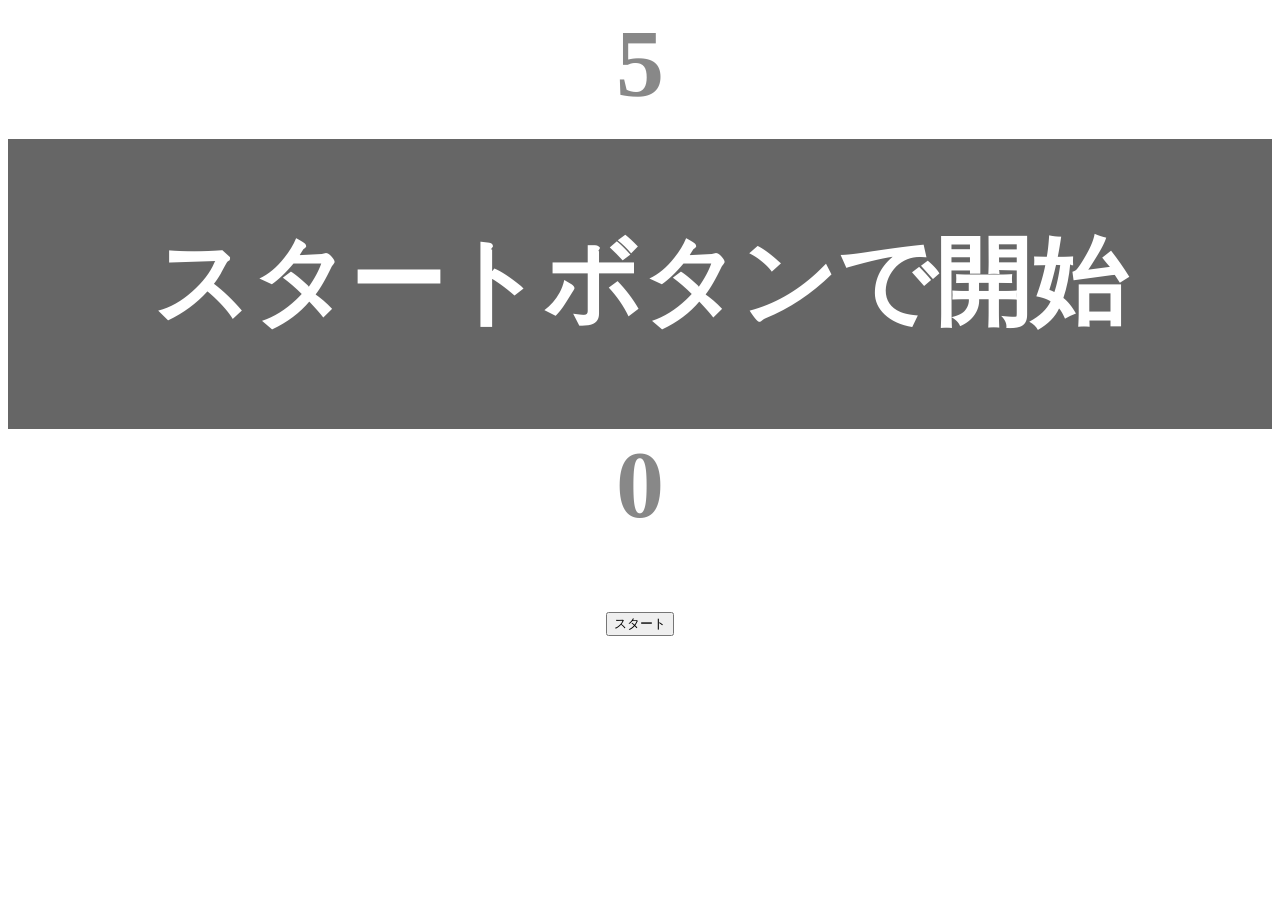
<file: kadai_001/index.html>
<!DOCTYPE html>
<html lang="ja">
<head>
 <title>タイピングゲーム</title>
 <meta charset="UTF-8">
 <meta name="description" content="【JavaScript応用編】簡易的なタイピングゲームです。">
 <meta name="viewport" content="width=device-width, initial-scale=1.0">
 <link rel="stylesheet" href="style.css">
</head>
<body>
  <p id="count" class="count">5</p>
  <div id="wrap" class="wrap">
     <span id="typed" class="typed"></span><span id="untyped"></span>
  </div>
  <p id="score">0</p>
  <button id="start">スタート</button>
  <script typed="text/javascript" src="main.js"></script>
</body>
</html>
</file>
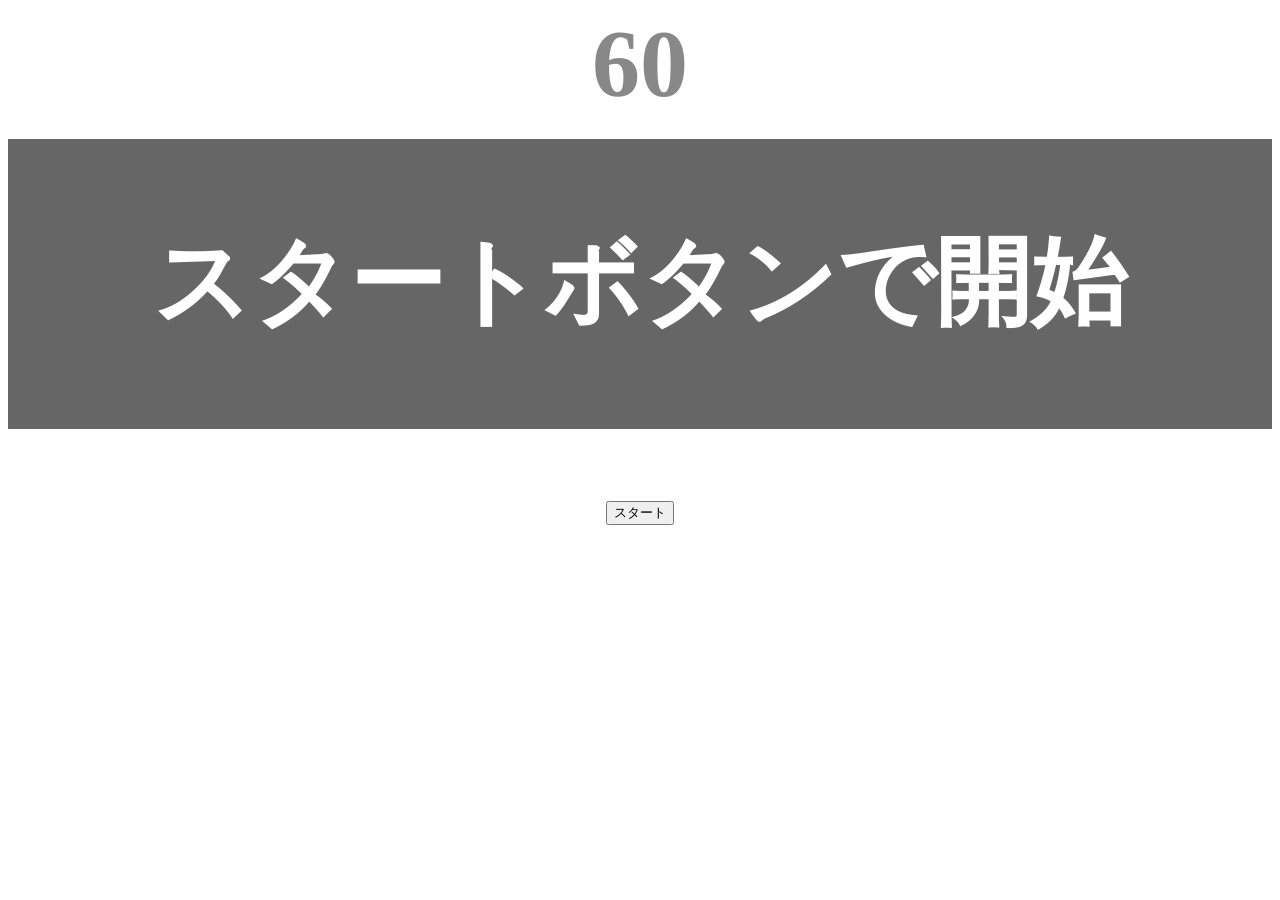
<file: typing/index.html>
<!DOCTYPE html>
<html lang="ja">
<head>
 <title>タイピングゲーム</title>
 <meta charset="UTF-8">
 <meta name="description" content="【JavaScript応用編】簡易的なタイピングゲームです。">
 <meta name="viewport" content="width=device-width, initial-scale=1.0">
 <link rel="stylesheet" href="style.css">
</head>
<body>
  <p id="count" class="count">60</p>
  <div id="wrap" class="wrap">
     <span id="typed" class="typed"></span><span id="untyped"></span>
  </div>
  <button id="start">スタート</button>
  <script typed="text/javascript" src="main.js"></script>
</body>
</html>
</file>
<file: kadai_001/style.css>
/*タイピングゲーム全体の装飾*/
body {
  font-size: 6em;
  text-align: center;
}

/*ゲームの残り秒数が表示されるタイマーの領域*/
.count {
  margin: 0;
  font-weight: bold;
  color: #888;
}


#score {
  margin: 0;
  font-weight: bold;
  color: #888;
  
}
/*テキストが表示される領域*/
.wrap {
  margin-top: 20px;
  padding: 80px 40px;
  background-color: #666;
  font-weight: bold;
  color: #fff;
}


/*正しくタイプされた場合のテキスト*/
.typed {
  color: lightgreen;
}

/*ミスタイプの場合の背景*/
.mistyped {
  background-color: red;
}
</file>
<file: typing/style.css>
/*タイピングゲーム全体の装飾*/
body {
  font-size: 6em;
  text-align: center;
}

/*ゲームの残り秒数が表示されるタイマーの領域*/
.count {
  margin: 0;
  font-weight: bold;
  color: #888;
}

/*テキストが表示される領域*/
.wrap {
  margin-top: 20px;
  padding: 80px 40px;
  background-color: #666;
  font-weight: bold;
  color: #fff;
}

/*正しくタイプされた場合のテキスト*/
.typed {
  color: lightgreen;
}

/*ミスタイプの場合の背景*/
.mistyped {
  background-color: red;
}
</file>
